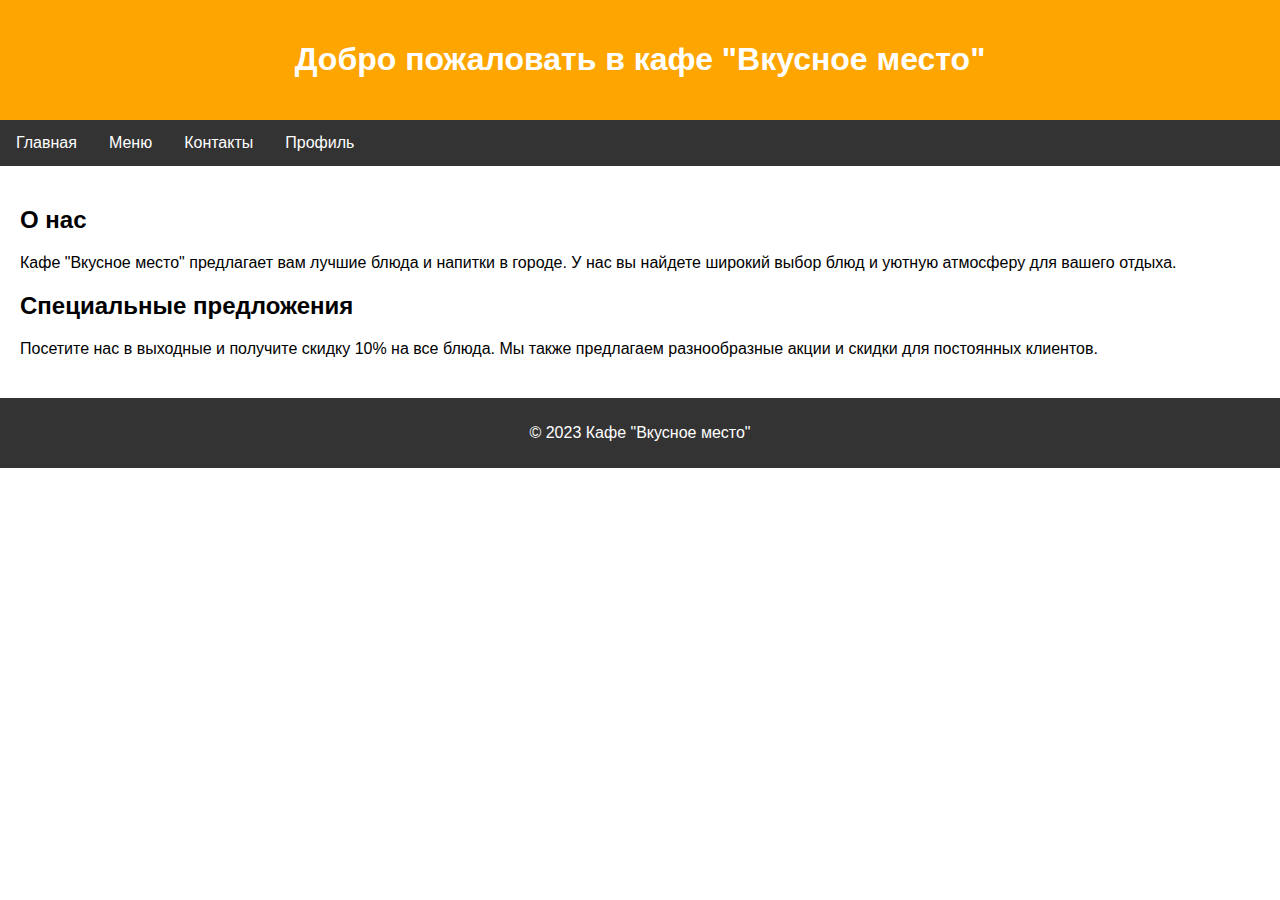
<file: index.html>
<!DOCTYPE html>
<html lang="ru">
<head>
    <meta charset="UTF-8">
    <meta name="viewport" content="width=device-width, initial-scale=1.0">
    <link rel="stylesheet" href="styles.css">
    <title>Кафе "Вкусное место"</title>
</head>
<body>
    <header>
        <h1>Добро пожаловать в кафе "Вкусное место"</h1>
    </header>
    <nav>
        <ul>
            <li><a href="index.html">Главная</a></li>
            <li><a href="menu.html">Меню</a></li>
            <li><a href="contacts.html">Контакты</a></li>
            <li><a href="profile.html">Профиль</a></li>
        </ul>
    </nav>
    <main>
        <section class="about">
            <h2>О нас</h2>
            <p>Кафе "Вкусное место" предлагает вам лучшие блюда и напитки в городе. У нас вы найдете широкий выбор блюд и уютную атмосферу для вашего отдыха.</p>
        </section>
        <section class="specials">
            <h2>Специальные предложения</h2>
            <p>Посетите нас в выходные и получите скидку 10% на все блюда. Мы также предлагаем разнообразные акции и скидки для постоянных клиентов.</p>
        </section>
    </main>
    <footer>
        <p>&copy; 2023 Кафе "Вкусное место"</p>
    </footer>
</body>
</html>
</file>
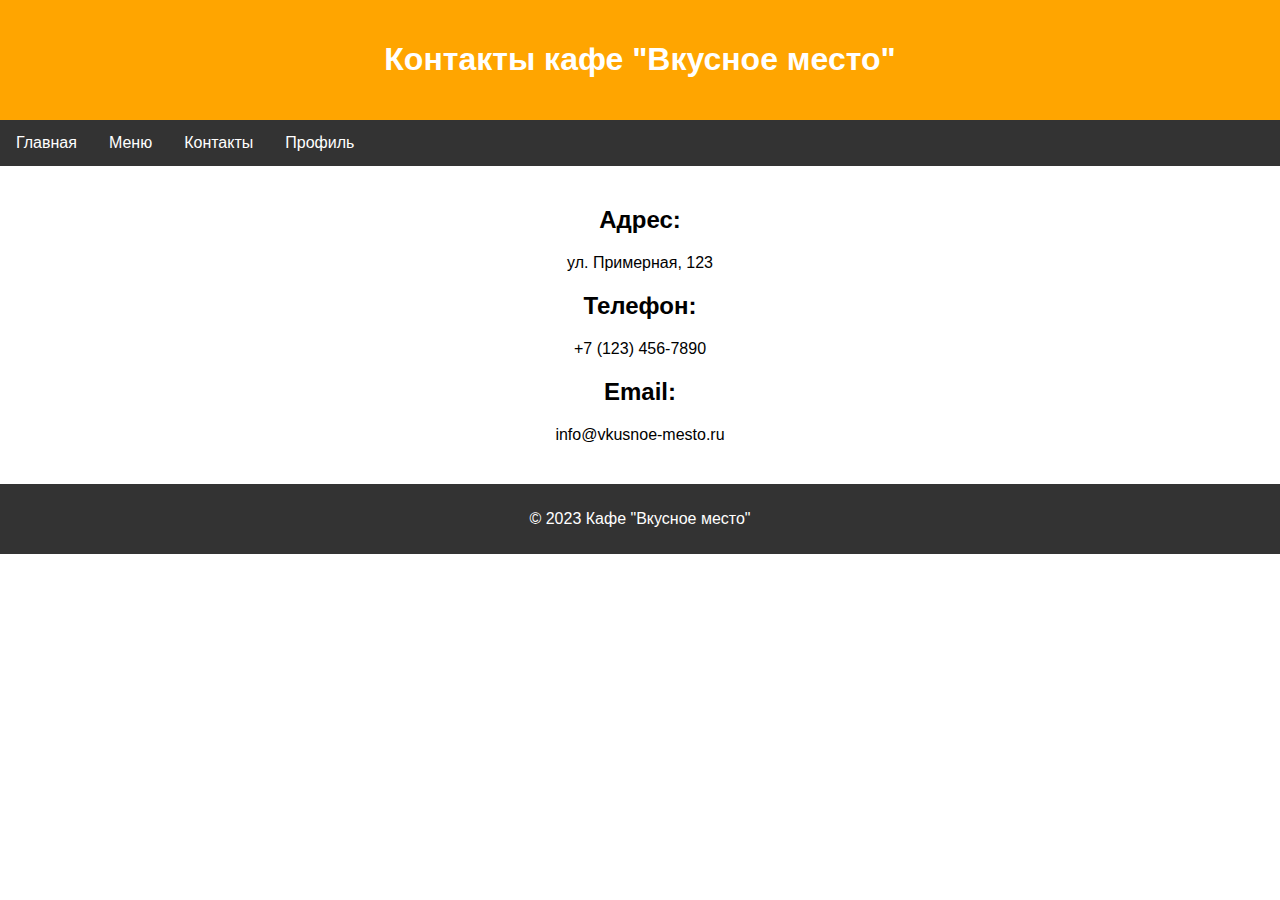
<file: contacts.html>
<!DOCTYPE html>
<html lang="ru">
<head>
    <meta charset="UTF-8">
    <meta name="viewport" content="width=device-width, initial-scale=1.0">
    <link rel="stylesheet" href="styles.css">
    <link rel="stylesheet" href="contacts.css">
    <title>Контакты кафе "Вкусное место"</title>
</head>
<body>
    <header>
        <h1>Контакты кафе "Вкусное место"</h1>
    </header>
    <nav>
        <ul>
            <li><a href="index.html">Главная</a></li>
            <li><a href="menu.html">Меню</a></li>
            <li><a href="contacts.html">Контакты</a></li>
            <li><a href="profile.html">Профиль</a></li>
        </ul>
    </nav>
    <main>
        <section class="contact-info">
            <h2>Адрес:</h2>
            <p>ул. Примерная, 123</p>
        </section>
        <section class="contact-info">
            <h2>Телефон:</h2>
            <p>+7 (123) 456-7890</p>
        </section>
        <section class="contact-info">
            <h2>Email:</h2>
            <p>info@vkusnoe-mesto.ru</p>
        </section>
    </main>
    <footer>
        <p>&copy; 2023 Кафе "Вкусное место"</p>
    </footer>
</body>
</html>
</file>
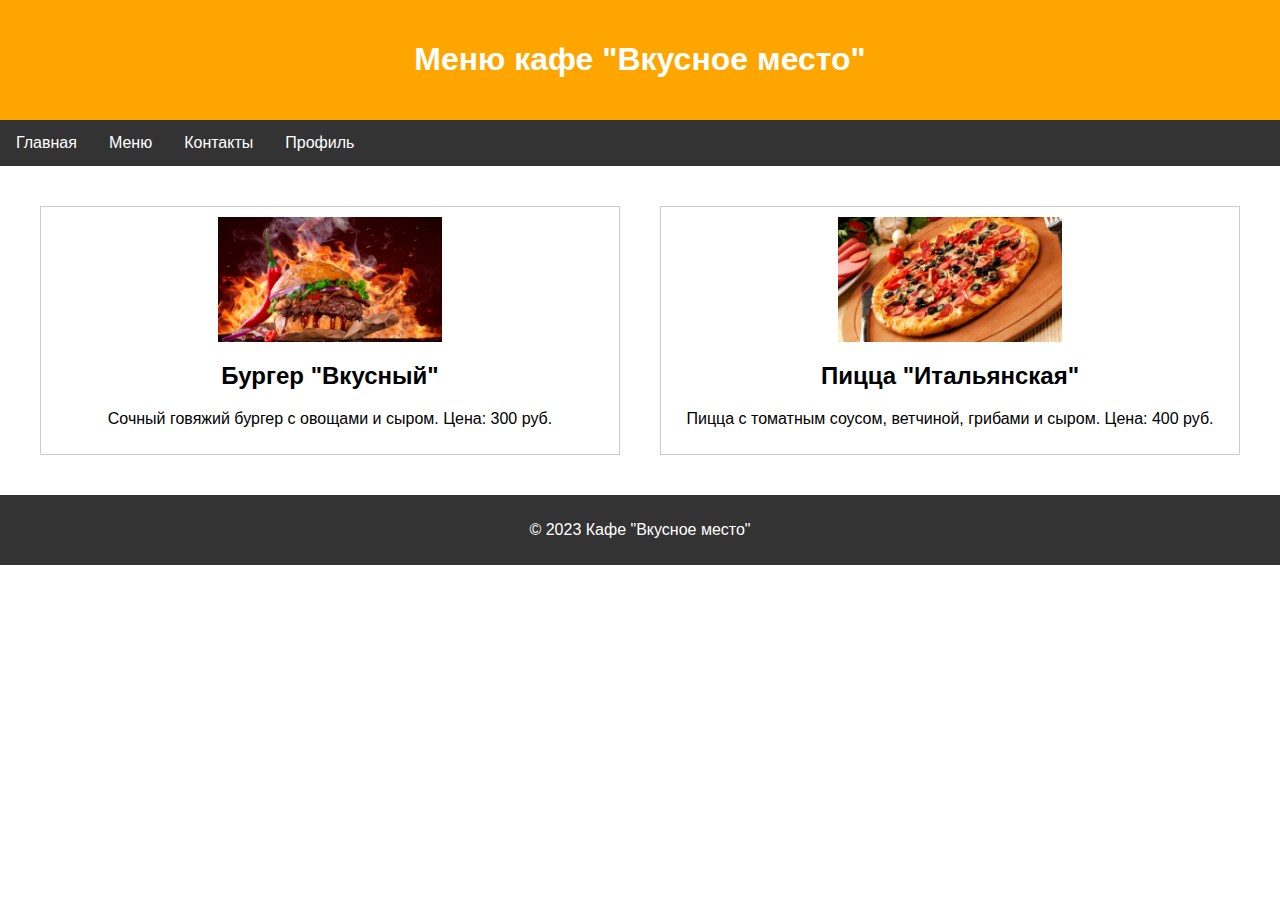
<file: menu.html>
<!DOCTYPE html>
<html lang="ru">
<head>
    <meta charset="UTF-8">
    <meta name="viewport" content="width=device-width, initial-scale=1.0">
    <link rel="stylesheet" href="styles.css">
    <link rel="stylesheet" href="menu.css">
    <title>Меню кафе "Вкусное место"</title>
</head>
<body>
    <header>
        <h1>Меню кафе "Вкусное место"</h1>
    </header>
    <nav>
        <ul>
            <li><a href="index.html">Главная</a></li>
            <li><a href="menu.html">Меню</a></li>
            <li><a href="contacts.html">Контакты</a></li>
            <li><a href="profile.html">Профиль</a></li>
        </ul>
    </nav>
    <main>
        <section class="menu-item">
            <img src="burger.jpg" alt="Бургер">
            <div class="menu-item-info">
                <h2>Бургер "Вкусный"</h2>
                <p>Сочный говяжий бургер с овощами и сыром. Цена: 300 руб.</p>
            </div>
        </section>
        <section class="menu-item">
            <img src="pizza.jpg" alt="Пицца">
            <div class="menu-item-info">
                <h2>Пицца "Итальянская"</h2>
                <p>Пицца с томатным соусом, ветчиной, грибами и сыром. Цена: 400 руб.</p>
            </div>
        </section>
    </main>    
    <footer>
        <p>&copy; 2023 Кафе "Вкусное место"</p>
    </footer>
</body>
</html>
</file>
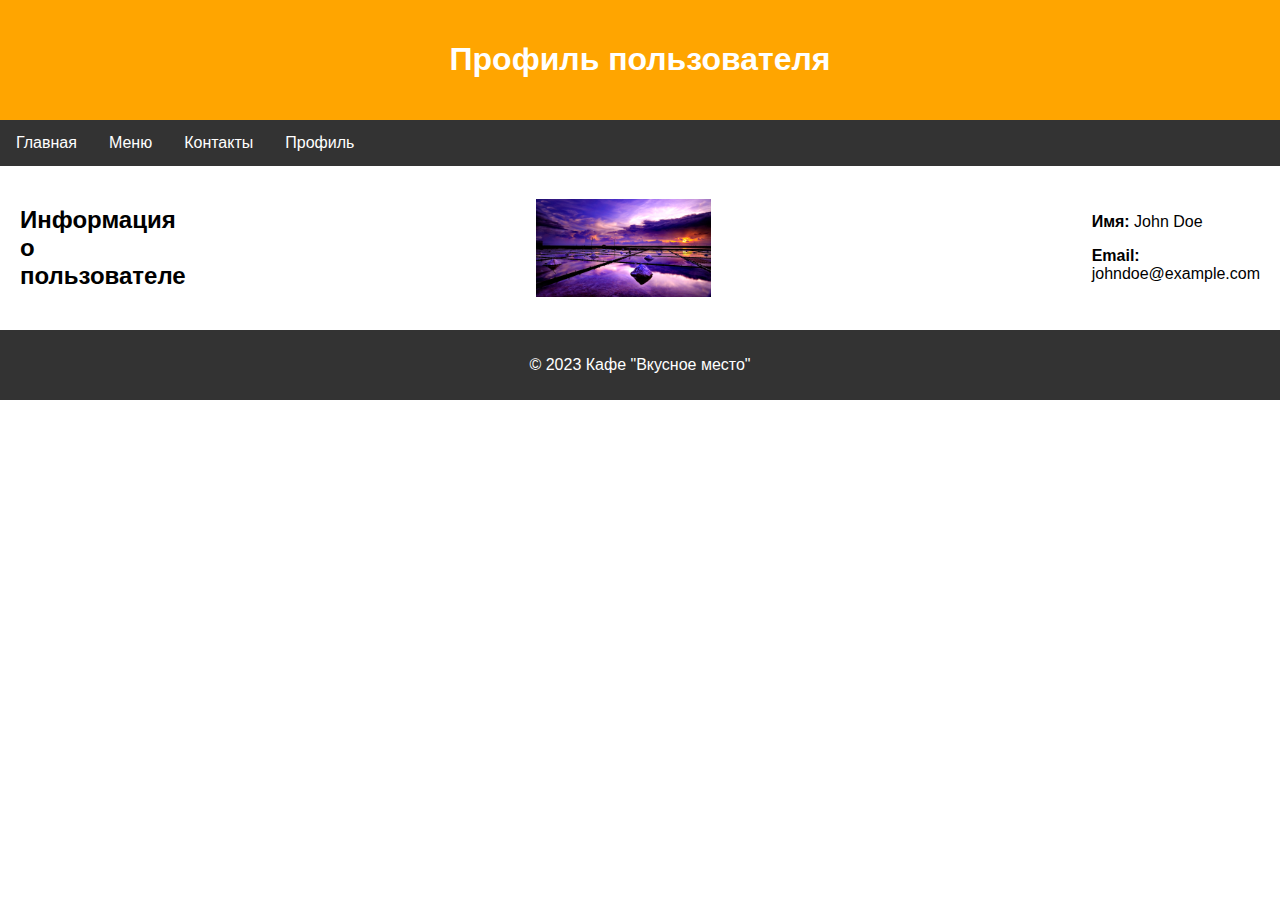
<file: profile.html>
<!DOCTYPE html>
<html lang="ru">
<head>
    <meta charset="UTF-8">
    <meta name="viewport" content="width=device-width, initial-scale=1.0">
    <link rel="stylesheet" href="styles.css">
    <link rel="stylesheet" href="profile.css">
    <title>Профиль пользователя</title>
</head>
<body>
    <header>
        <h1>Профиль пользователя</h1>
    </header>
    <nav>
        <ul>
            <li><a href="index.html">Главная</a></li>
            <li><a href="menu.html">Меню</a></li>
            <li><a href="contacts.html">Контакты</a></li>
            <li><a href="profile.html">Профиль</a></li>
        </ul>
    </nav>
    <main>
        <section class="user-profile">
            <h2>Информация о пользователе</h2>
            <div class="profile-picture">
                <img src="user.jpg" alt="Изображение профиля">
            </div>
            <div class="profile-details">
                <p><strong>Имя:</strong> John Doe</p>
                <p><strong>Email:</strong> johndoe@example.com</p>
            </div>
        </section>
    </main>
    <footer>
        <p>&copy; 2023 Кафе "Вкусное место"</p>
    </footer>
</body>
</html>
</file>
<file: styles.css>
/* Общие стили для всех страниц */
body {
    font-family: Arial, sans-serif;
    margin: 0;
    padding: 0;
}

header {
    background-color: #FFA500;
    color: #fff;
    text-align: center;
    padding: 20px;
}

nav ul {
    background-color: #333;
    list-style-type: none;
    margin: 0;
    padding: 0;
    overflow: hidden;
}

nav ul li {
    float: left;
}

nav ul li a {
    display: block;
    color: #fff;
    text-align: center;
    padding: 14px 16px;
    text-decoration: none;
}

nav ul li a:hover {
    background-color: #FFA500;
}

main {
    padding: 20px;
}

footer {
    background-color: #333;
    color: #fff;
    text-align: center;
    padding: 10px;
}

/* Специфические стили для каждой страницы */
.about, .specials, .menu-item, .contact-info {
    margin: 20px 0;
}

.menu-item {
    border: 1px solid #ccc;
    padding: 10px;
}
</file>
<file: contacts.css>
.contact-info {
    text-align: center;
    margin: 20px; /* Отступ между секциями */
}
</file>
<file: menu.css>
main {
    display: flex;
    justify-content: center; /* Выравниваем по центру по горизонтали */
    align-items: center; /* Выравниваем по центру по вертикали */
}

.menu-item {
    display: flex;
    flex-direction: column;
    align-items: center; /* Выравниваем по центру по горизонтали */
    margin: 20px; /* Отступ между карточками */
    text-align: center;
}

.menu-item img {
    max-width: 40%;
    height: auto;
}

/* Пример разделения на категории */
.menu-category {
    grid-column: span 2; /* Элементы в два столбца */
    text-align: center;
    background-color: #333;
    color: #fff;
    padding: 10px;
    font-weight: bold;
}
</file>
<file: profile.css>
.user-profile {
    text-align: center;
}

.profile-picture img {
    max-width: 20%; /* Максимальная ширина будет равна ширине родительского элемента */
    height: auto; /* Автоматическое масштабирование высоты, чтобы сохранить пропорции */
    display: block; /* Убираем лишние отступы вокруг изображения */
    margin: 0 auto; /* Центрируем изображение по горизонтали */
}

.profile-details {
    margin-top: 20px; /* Отступ сверху для деталей профиля */
}

/* Применяем стили для мобильных устройств */
@media (max-width: 768px) {
    .profile-picture img {
        max-width: 50%; /* Уменьшаем максимальную ширину изображения для мобильных экранов */
    }
    
    .profile-details {
        margin-top: 10px; /* Уменьшаем отступ сверху для деталей профиля на мобильных экранах */
    }
}

/* Применяем стили для планшетов и более крупных устройств */
@media (min-width: 769px) {
    .user-profile {
        display: flex; /* Используем flexbox для более удобного размещения элементов в строку */
        justify-content: center; /* Центрируем элементы по горизонтали */
        align-items: center; /* Центрируем элементы по вертикали */
        text-align: left; /* Выравниваем текст внутри секции слева */
    }
    
    .profile-picture img {
        max-width: 20%; /* Возвращаем максимальную ширину изображения обратно для больших экранов */
    }
    
    .profile-details {
        margin-top: 0; /* Сбрасываем отступ сверху для деталей профиля на больших экранах */
        margin-left: 30px; /* Добавляем отступ слева для деталей профиля на больших экранах */
    }
}
</file>
